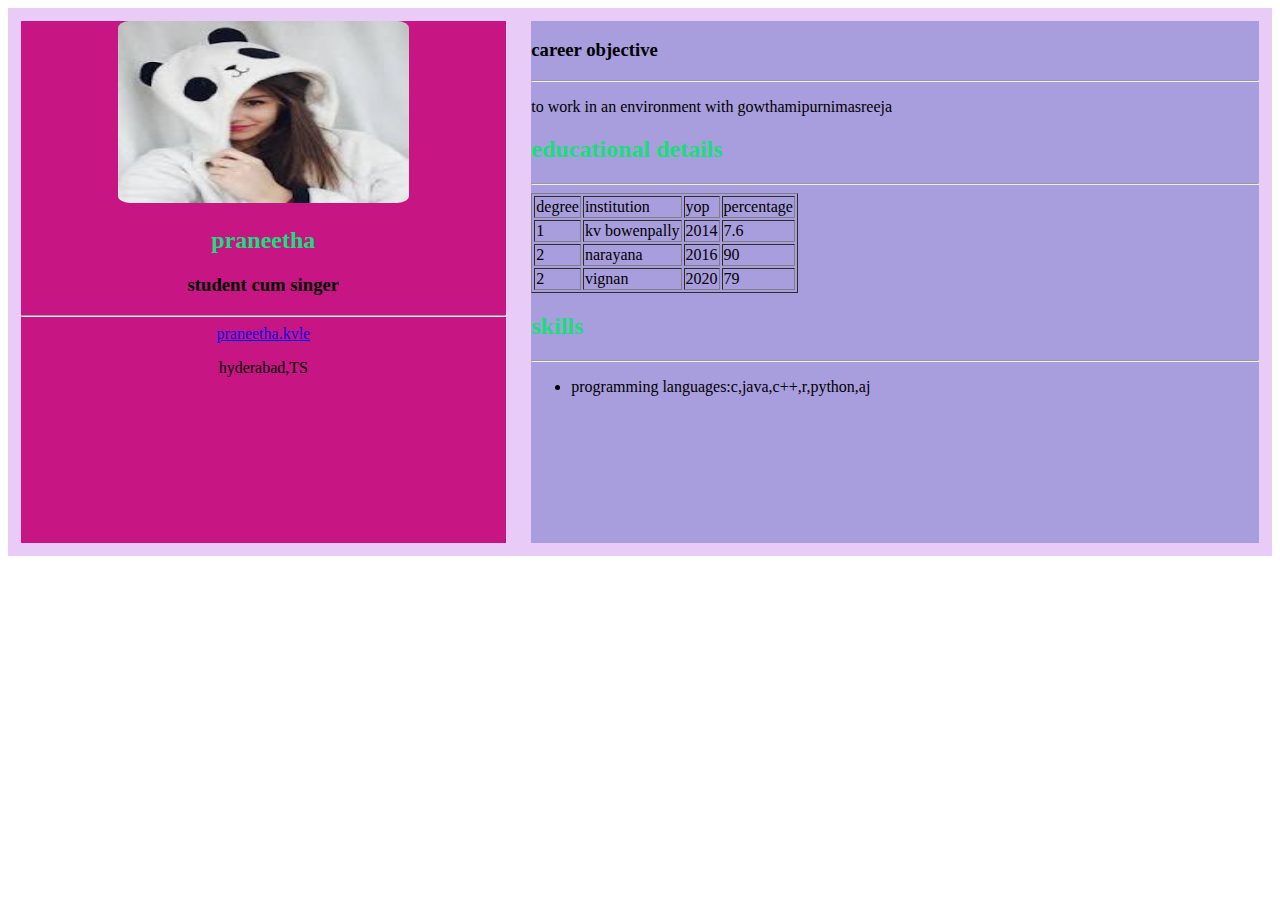
<file: dynamic.html>
<!DOCTYPE html>
<html lang="en" dir="ltr">
  <head>
    <meta charset="utf-8">
    <meta name="viewport" content="width=device-width,intial-scale=1">
    <link rel="stylesheet" href="dynamic.css">
    <title>Dynamic</title>
  </head>
  <body>
    <div class="parent">
      <div class="child1">
        <img src="download.jpg" alt="pic">
        <h2> praneetha</h2>
        <h3>student cum singer</h3>
        <hr>
        <a href="mailto:praneetha.kvle@gmail.com" class="mail">praneetha.kvle</a>
        <p>hyderabad,TS</p>
      </div>
      <!--right child-->
      <div class="child2" id="child2">

      </div>
    </div>
  </body>
 <script type="text/javascript"src="dynamic.js"></script>

</html>
</file>
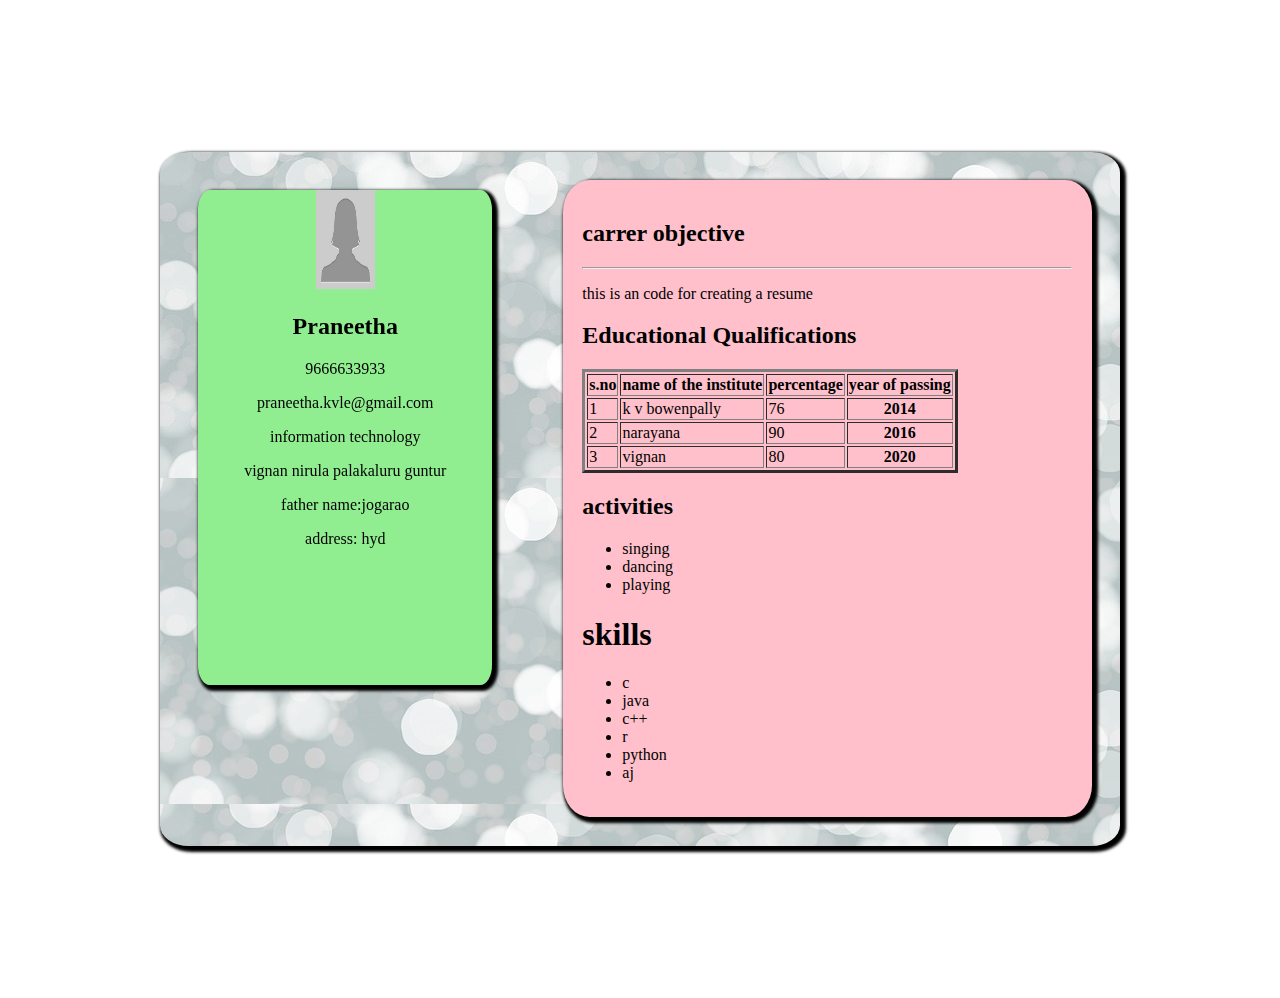
<file: static.html>
<!DOCTYPE html>
<html lang="en" dir="ltr">
  <head>
    <meta charset="utf-8">
      <meta name="viewport" content="width=device-width,initial-scale=1">
    <title>static</title>
    <link rel="stylesheet" href="static.css">
  </head>
  <body bgcolor="grey">
    <div class="maindiv">
      <div class="subdiv1">
        <img src="pic1.jpg" alt="prani">
        <h2><b>Praneetha</b></h2>
        <p>9666633933</p>
        <p>praneetha.kvle@gmail.com</p>
        <p>information technology</p>
        <p>vignan nirula palakaluru guntur</p>
        <p>father name:jogarao</p>
        <p>address: hyd</p>
      </div>
      <div class="subdiv2">
      <h2><b>carrer objective</b></h2><hr></hr>
      <p>this is an code for creating a resume </p>
      <h2>Educational Qualifications</h2>
      <table border="3">
        <tr>
          <th>s.no</th>
          <th>name of the institute</th>
          <th>percentage</th>
          <th>year of passing</th>
        </tr>
        <tr>
          <td>1</td>
          <td>k v bowenpally</td>
          <td>76</td>
          <th>2014</th>
        </tr>
        <tr>
          <td>2</td>
          <td>narayana</td>
          <td>90</td>
          <th>2016</th>
        </tr>
        <tr>
          <td>3</td>
          <td>vignan</td>
          <td>80</td>
          <th>2020</th>
        </tr>

      </table>
      <h2>activities</h2>
      <ul>
        <li>singing</li>
        <li>dancing</li>
        <li>playing</li>
      </ul>
      <h1>skills</h1>
      <ul>
        <li>c</li>
        <li>java</li>
        <li>c++</li>
        <li>r</li>
        <li>python</li>
        <li>aj</li>
      </ul>
      </div>
      </div>
  </body>
</html>
</file>
<file: dynamic.css>
.parent{
  width: 100%;
  background-color: #E8CCF7;
  display:flex;
}
table>tr>td{
  padding: 1%;

  }a{
    word-wrap: break-word;

    }
    .child1{
      background-color: #C71684;
      width: 40%;
      text-align: center;
      margin: 1%;

      }
      .child2{
        background-color: #A89DDD;
        width:60%;
        margin: 1%;
        }img{
          width: 60%;
          height: 35%;
          border-radius: 4%;
          border: 2px;
          }
          h2{
            color: #19DE7B;

            }                                                                                                                                                                 */ */
            h4{
              color: #125D6F;
            }
            @media only screen and (max-width:480px){
              .parent{
                width: 100%;
                background-color: #D78E2B;
                display:flex;
                flex-direction: column;

              }
              .child1{
                background-color: #DD4555;
                width: 80%;
                text-align: center;
                margin: 2% auto;
                padding: 3%;
                border-radius: 20px;

              }
              .child2{
                background-color: #A89DDD;
                width:60%;
                margin: 1%;
                margin: 2% auto;
                padding: 3%;
                border-radius: 20px;

                }img{
                  width: 60%;
                  height: 35%;
                  border-radius: 4%;
                  border: 2px solid #E2B5BA ;
                  }
                  h2{
                    color: #EBADE2 ;
                  }
                  .table-responsive{
                    overflow-x: scroll;
                    width: 100%;
                    margin: 1% auto;
                  }
              }
              @media only screen and (min-width:481px) and (max-width:570px){
              *{
                font-size: 20px;
              }
              .parent{
                width: 100%;
                background-color: #8DDE98  ;
                display:flex;
                flex-direction: column;

              }
              .child1{
                background-color:#E96309  ;
                width: 80%;
                text-align: center;
                margin: 2% auto;
                padding: 3%;
                border-radius: 20px;

              }
              .child2{
                background-color: #E9B9AB  ;
                width:60%;
                margin: 1%;
                margin: 2% auto;
                padding: 3%;
                border-radius: 20px;

                }img{
                  width: 60%;
                  height: 35%;
                  border-radius: 4%;
                  border: 2px solid #C2104A   ;
                  }
                  h2{
                    color: #8610C2 ;
                  }

            }
</file>
<file: static.css>
body{
  background-color: white;
}
.maindiv{
  background: skyblue;
  margin: 12%;
  border-radius: 3%;
  display:flex;
  box-shadow: 3px 3px 3px 3px;
  background-image: url(12.jpg);
}
.subdiv1{
  background: lightgreen;
  margin: 3%;
  border-radius: 4%;
  box-shadow: 3px 3px 3px 3px;
  text-align: center;
  height: 55%;
  position: fixed;
  width: 23%;
  margin-right: 23%;

}
img{
  height: 20%;
  width: 20%;
}
.subdiv2{
  background: pink;
  margin: 3%;
  border-radius: 5%;
  box-shadow: 3px 3px 3px 3px;
  margin-left: 42%;
  width: 150%;
  padding: 2%

}
@media screen and (min-width:320px) and (max-width:420px) {
body{
  background: orange;
}
.maindiv{
  background: white;
  border-radius:3%;
  display:inline-block;
  margin: 0%;
  width:100%;


}
.subdiv1{
    background:skyblue;
    margin:3%;
    border-radius:3%;
    text-align: center;
    width: 95%;
    height: 51%;
    margin-left: 0%;
    position: relative;


  }
.subdiv2{
  background: grey;
  margin: 3%;
  border-radius: 5%;
  box-shadow: 3px 3px 3px 3px;
  width:100%;
  margin-top: 10%;
  margin-left: 0%;
}
img{
  margin: 2%;
  height: 25%;
  width: 25%;
}
}
@media screen and (min-width:450px) and (max-width:670px) {
  body{
    background:pink;
  }
  .maindiv{
    background: aqua;
    border-radius:3%;
    display:flex;
    margin: 0%;


  }.subdiv1{
      background:brown;
      margin:0%;
      border-radius:3%;
      box-shadow: 4px 4px 4px 4px;
      text-align: center;
      width: 40%;
      margin-left: 1%;
      position: relative;


  }
  .subdiv2{
    background: pink;
    margin: 0%;
    border-radius: 5%;
    box-shadow: 3px 3px 3px 3px;
    width:50%;
      margin-left: 5%;
      padding: 2%;

  }

  img{
    margin: 2%;
    height: 25%;
    width: 25%;
  }
}
</file>
